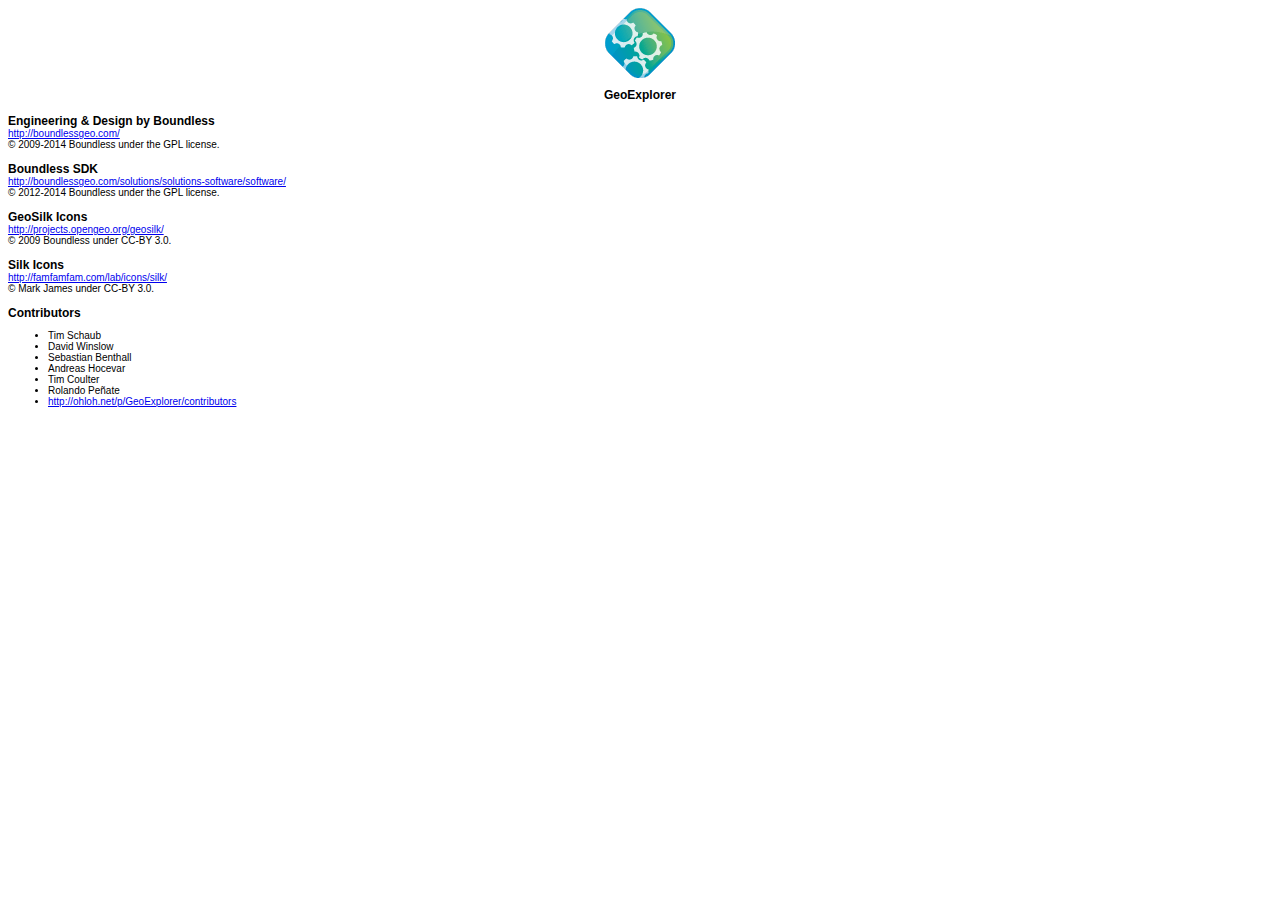
<file: about.html>
<html>
    <head>
        <title>About GeoExplorer</title>
        <link rel="stylesheet" type="text/css" href="theme/app/about.css"/>
    </head>
    <body>
    <div class="logo"></div>
    <h2> GeoExplorer </h2>
    <h3> Engineering &amp; Design by Boundless </h3>
    <a target="_blank" href="http://boundlessgeo.com/">http://boundlessgeo.com/</a>
    &copy; 2009-2014 Boundless under the GPL license.

    <h3> Boundless SDK </h3>
    <a target="_blank" href="http://boundlessgeo.com/solutions/solutions-software/software/">http://boundlessgeo.com/solutions/solutions-software/software/</a>
    &copy; 2012-2014 Boundless under the GPL license.

    <h3> GeoSilk Icons </h3>
    <a target="_blank" href="http://projects.opengeo.org/geosilk/">http://projects.opengeo.org/geosilk/</a>
    &copy; 2009 Boundless under CC-BY 3.0.

    <h3> Silk Icons </h3>
    <a target="_blank" href="http://famfamfam.com/lab/icons/silk/">http://famfamfam.com/lab/icons/silk/</a>
    &copy; Mark James under CC-BY 3.0.

    <h3> Contributors </h3>
    <ul>
    <li>Tim Schaub</li>
    <li>David Winslow</li>
    <li>Sebastian Benthall</li>
    <li>Andreas Hocevar</li>
    <li>Tim Coulter</li>
    <li>Rolando Pe&ntilde;ate</li>
    <li><a target="_blank" href="http://ohloh.net/p/GeoExplorer/contributors">http://ohloh.net/p/GeoExplorer/contributors</a></li>
    </ul>
    </body>
</html>
</file>
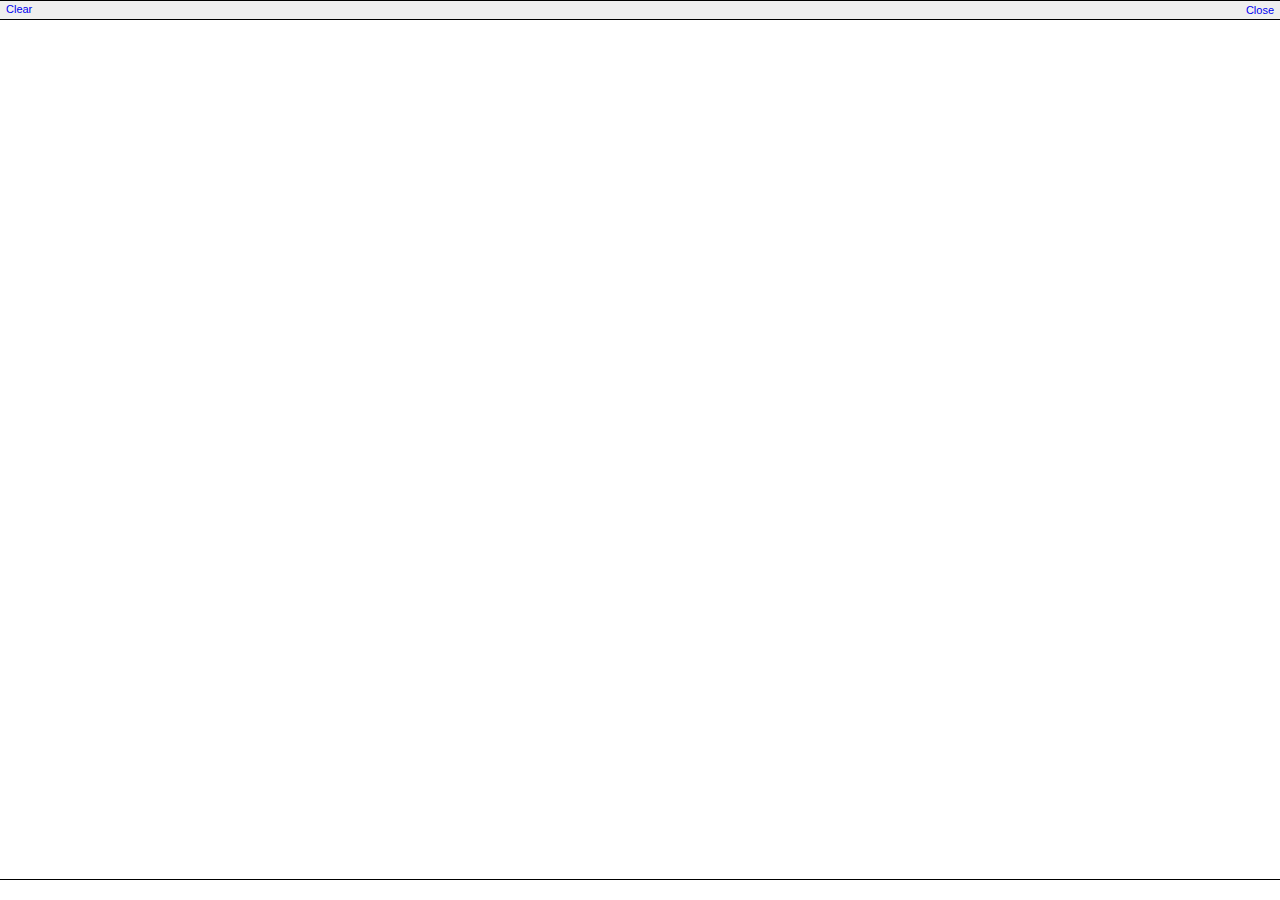
<file: src/openlayers/lib/Firebug/firebug.html>
<!DOCTYPE html PUBLIC "-//W3C//DTD XHTML 1.0 Strict//EN"
         "http://www.w3.org/TR/xhtml1/DTD/xhtml1-strict.dtd">

<html xmlns="http://www.w3.org/1999/xhtml">

<head>
    <title>Firebug</title>
    <link rel="stylesheet" type="text/css" href="firebug.css">
</head>

<body>
    <div id="toolbar" class="toolbar">
        <a href="#" onclick="parent.console.clear()">Clear</a>
        <span class="toolbarRight">
            <a href="#" onclick="parent.console.close()">Close</a>
        </span>
    </div>
    <div id="log"></div>
    <input type="text" id="commandLine">
    
    <script>parent.onFirebugReady(document);</script>
</body>
</html>
</file>
<file: theme/app/about.css>
body {
    font-family: tahoma,arial,helvetica,sans-serif;
    font-size: 10px;
    background-color: white;
}

h2 {
    text-align: center;
    font-weight: bold;
    font-size: 12px;
}

div.versioninfo {
    text-align: center;
}

div.logo {
    margin-left: auto;
    margin-right: auto;
    width: 100%;
    text-align: center;
    height: 70px;
    background: url('/theme/app/img/GeoExt_Logo.png') center no-repeat;
}

h3 {
    font-weight: bold;
    margin-bottom: 0em;
    font-size: 12px;
}

a {
    display: block;
}
</file>
<file: src/openlayers/lib/Firebug/firebug.css>
html, body {
    margin: 0;
    background: #FFFFFF;
    font-family: Lucida Grande, Tahoma, sans-serif;
    font-size: 11px;
    overflow: hidden;
}

a {
    text-decoration: none;
}

a:hover {
    text-decoration: underline;
}

.toolbar {
    height: 14px;
    border-top: 1px solid ThreeDHighlight;
    border-bottom: 1px solid ThreeDShadow;
    padding: 2px 6px;
    background: ThreeDFace;
}

.toolbarRight {
    position: absolute;
    top: 4px;
    right: 6px;
}

#log {
    overflow: auto;
    position: absolute;
    left: 0;
    width: 100%;
}

#commandLine {
    position: absolute;
    bottom: 0;
    left: 0;
    width: 100%;
    height: 18px;
    border: none;
    border-top: 1px solid ThreeDShadow;
}

/************************************************************************************************/

.logRow {
    position: relative;
    border-bottom: 1px solid #D7D7D7;
    padding: 2px 4px 1px 6px;
    background-color: #FFFFFF;
}

.logRow-command {
    font-family: Monaco, monospace;
    color: blue;
}

.objectBox-null {
    padding: 0 2px;
    border: 1px solid #666666;
    background-color: #888888;
    color: #FFFFFF;
}

.objectBox-string {
    font-family: Monaco, monospace;
    color: red;
    white-space: pre;
}

.objectBox-number {
    color: #000088;
}

.objectBox-function {
    font-family: Monaco, monospace;
    color: DarkGreen;
}

.objectBox-object {
    color: DarkGreen;
    font-weight: bold;
}

/************************************************************************************************/

.logRow-info,
.logRow-error,
.logRow-warning {
    background: #FFFFFF no-repeat 2px 2px;
    padding-left: 20px;
    padding-bottom: 3px;
}

.logRow-info {
    background-image: url(infoIcon.png);
}

.logRow-warning {
    background-color: cyan;
    background-image: url(warningIcon.png);
}

.logRow-error {
    background-color: LightYellow;
    background-image: url(errorIcon.png);
}

.errorMessage {
    vertical-align: top;
    color: #FF0000;
}

.objectBox-sourceLink {
    position: absolute;
    right: 4px;
    top: 2px;
    padding-left: 8px;
    font-family: Lucida Grande, sans-serif;
    font-weight: bold;
    color: #0000FF;
}

/************************************************************************************************/

.logRow-group {
    background: #EEEEEE;
    border-bottom: none;
}

.logGroup {
    background: #EEEEEE;
}

.logGroupBox {
    margin-left: 24px;
    border-top: 1px solid #D7D7D7;
    border-left: 1px solid #D7D7D7;
}

/************************************************************************************************/

.selectorTag,
.selectorId,
.selectorClass {
    font-family: Monaco, monospace;
    font-weight: normal;
}

.selectorTag {
    color: #0000FF;
}

.selectorId {
    color: DarkBlue;
}

.selectorClass {
    color: red;
}

/************************************************************************************************/

.objectBox-element {
    font-family: Monaco, monospace;
    color: #000088;
}

.nodeChildren {
    margin-left: 16px;
}

.nodeTag {
    color: blue;
}

.nodeValue {
    color: #FF0000;
    font-weight: normal;
}

.nodeText,
.nodeComment {
    margin: 0 2px;
    vertical-align: top;
}

.nodeText {
    color: #333333;
}

.nodeComment {
    color: DarkGreen;
}

/************************************************************************************************/

.propertyNameCell {
    vertical-align: top;
}

.propertyName {
    font-weight: bold;
}
</file>
